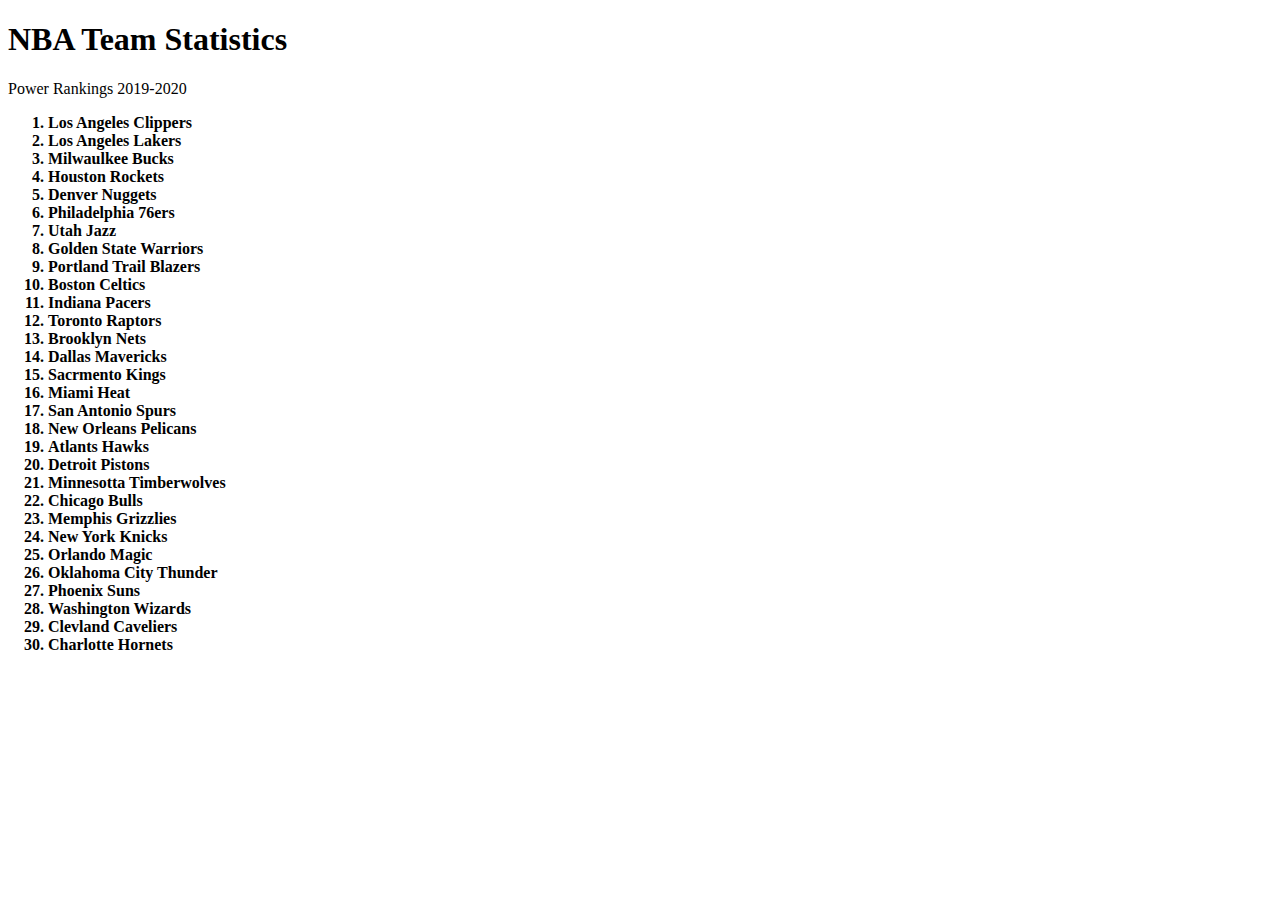
<file: nba.html>
<!DOCTYPE html>
<html lang="en">
<head>
    <meta charset="UTF-8">
    <meta name="viewport" content="width=device-width, initial-scale=1.0">
    <meta http-equiv="X-UA-Compatible" content="ie=edge">
    <title>Document</title>
</head>
<body>
    
    <h1>NBA Team Statistics</h1>
                
           
                    <p>Power Rankings 2019-2020</p>
                <ol>
                <strong>
                    <li>Los Angeles Clippers</li>    
                    <li>Los Angeles Lakers</li>
                    <li>Milwaulkee Bucks</li>
                    <li>Houston Rockets</li>
                    <li>Denver Nuggets</li>
                    <li>Philadelphia 76ers</li>    
                    <li>Utah Jazz</li>
                    <li>Golden State Warriors</li>
                    <li>Portland Trail Blazers</li>
                    <li>Boston Celtics</li>    
                    <li>Indiana Pacers</li>
                    <li>Toronto Raptors</li>
                    <li>Brooklyn Nets</li>
                    <li>Dallas Mavericks</li> 
                    <li>Sacrmento Kings</li>
                    <li>Miami Heat</li>
                    <li>San Antonio Spurs</li>
                    <li>New Orleans Pelicans</li>   
                    <li>Atlants Hawks</li>
                    <li>Detroit Pistons</li>
                    <li>Minnesotta Timberwolves</li>
                    <li>Chicago Bulls</li>    
                    <li>Memphis Grizzlies</li>
                    <li>New York Knicks</li>
                    <li>Orlando Magic</li>
                    <li>Oklahoma City Thunder</li>
                    <li>Phoenix Suns</li>
                    <li>Washington Wizards</li> 
                    <li>Clevland Caveliers</li>   
                    <li>Charlotte Hornets</li>   
                </strong>
                </ol>
</body>
</html>
</file>
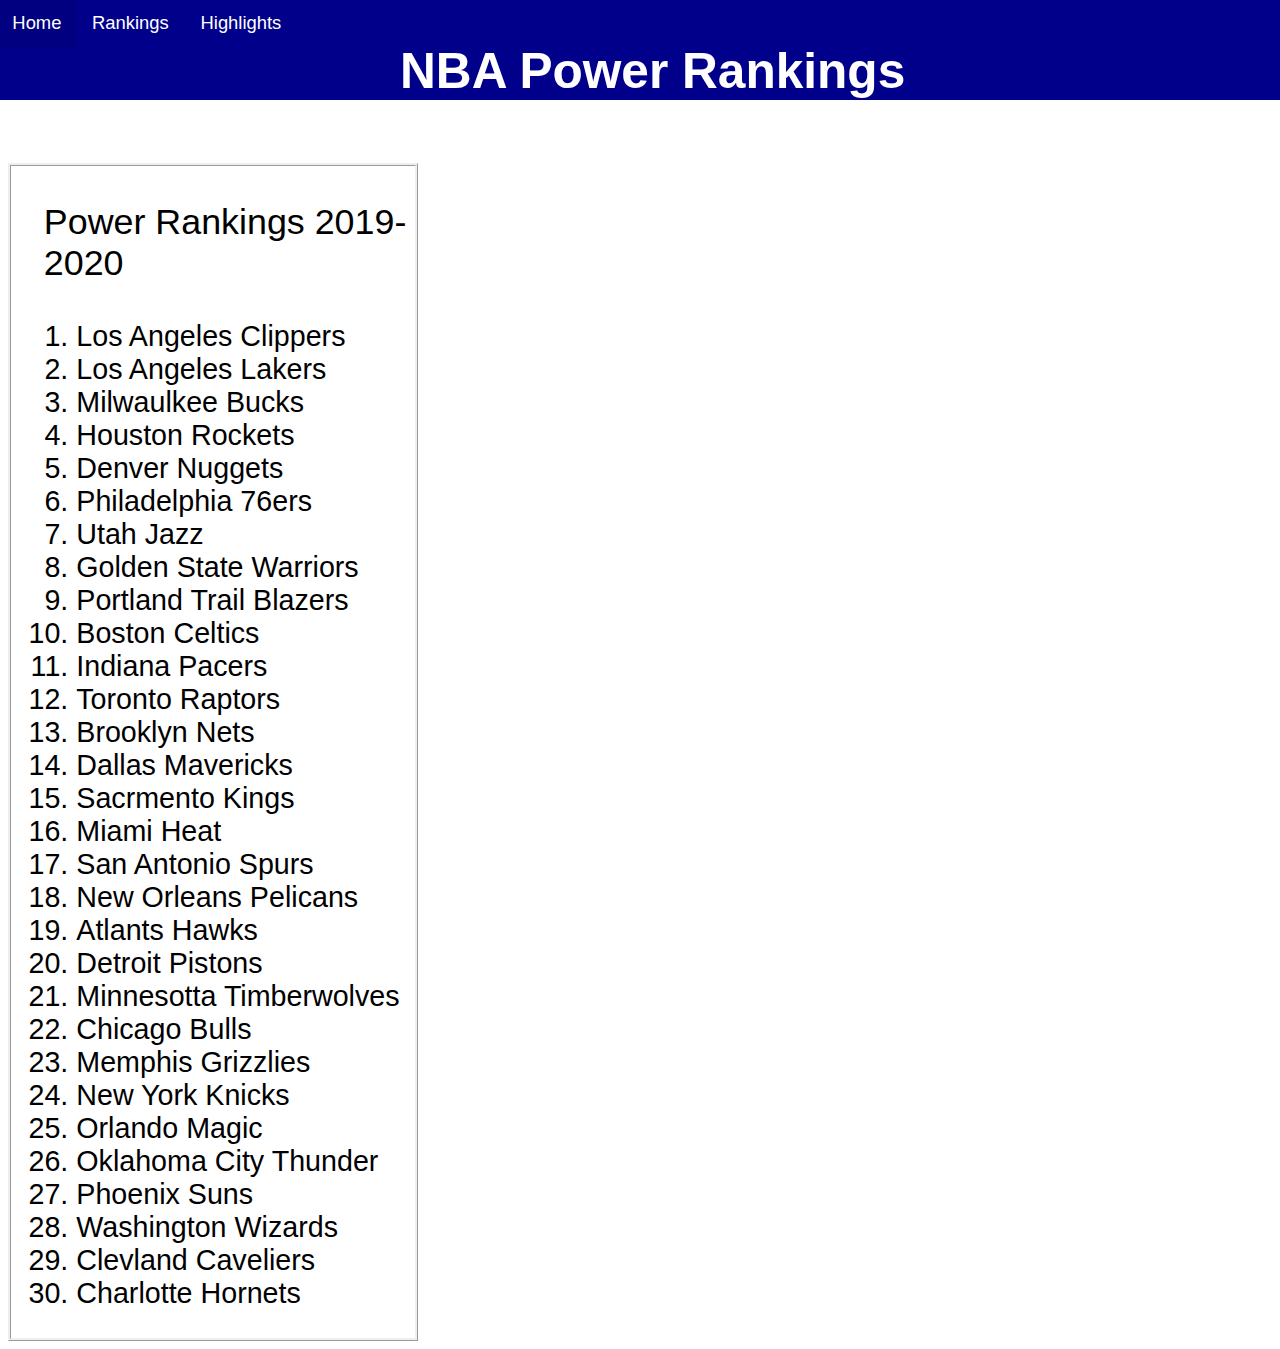
<file: Basketball Website/nba.html>
<!DOCTYPE html>
<html>
    <head>
        <title>NBA Power Rankings and Standings</title>
    </head>
    <body>
            <section>

            <div class="navigating">
                    <ul>
                        <li><a href="index.html">Home</a></li>
                        <li><a href="nba.html">Rankings</a></li>
                        <li><a href="highlights.html">Highlights</a></li>
                    </ul>
            </div>
        
        
            <div class="nbaheader">
                <header>   
                <h1>NBA Power Rankings</h1>
                </header> 
            </div>
        
            <div id="powerranking">
                <article>
                    <div class="titlepr"><p>Power Rankings 2019-2020</p></div>
                <ol>
                    <li>Los Angeles Clippers</li>    
                    <li>Los Angeles Lakers</li>
                    <li>Milwaulkee Bucks</li>
                    <li>Houston Rockets</li>
                    <li>Denver Nuggets</li>
                    <li>Philadelphia 76ers</li>    
                    <li>Utah Jazz</li>
                    <li>Golden State Warriors</li>
                    <li>Portland Trail Blazers</li>
                    <li>Boston Celtics</li>    
                    <li>Indiana Pacers</li>
                    <li>Toronto Raptors</li>
                    <li>Brooklyn Nets</li>
                    <li>Dallas Mavericks</li> 
                    <li>Sacrmento Kings</li>
                    <li>Miami Heat</li>
                    <li>San Antonio Spurs</li>
                    <li>New Orleans Pelicans</li>   
                    <li>Atlants Hawks</li>
                    <li>Detroit Pistons</li>
                    <li>Minnesotta Timberwolves</li>
                    <li>Chicago Bulls</li>    
                    <li>Memphis Grizzlies</li>
                    <li>New York Knicks</li>
                    <li>Orlando Magic</li>
                    <li>Oklahoma City Thunder</li>
                    <li>Phoenix Suns</li>
                    <li>Washington Wizards</li> 
                    <li>Clevland Caveliers</li>   
                    <li>Charlotte Hornets</li>   
                </ol>
                </article>
            </div>

        </section>
    </body>
    <link rel="stylesheet" type="text/css" href="style.css"> </head>
</html>
</file>
<file: Basketball Website/style.css>
.nbaheader {

    font-family: 'Franklin Gothic Medium', 'Arial Narrow', Arial, sans-serif;
    font-size: 155%;
    padding-left: 2%;
    background-color: darkblue;
    margin-top: -4.5%;
    margin-left: -5%;
    margin-right: -5%;
    color: white;
    text-align: center;
    float: center;
}


.navigating li {
    list-style-type: none;
    margin: 0%;
    padding: 0%;
    display: inline;
}

.navigating a {
    display: block;
    background-color: darkblue;
    color: white;
    text-decoration: none;
    padding: 14px 16px;
    font-size: 115%;
    font-family: 'Franklin Gothic Medium', 'Arial Narrow', Arial, sans-serif;
    margin-right: -5%;
    margin-left: -5%
}

.navigating a:hover {

    background-color: navy;
    /*color: blue;*/
}

 .navigating li {
     float: left;
 }

 .navigating {
    margin: 4%;

 }
 
 .navigating ul {

    list-style-type: none;
    margin-top: -4.5%;
    margin-left: -5%;
    margin-right:-5%;
    padding: 0;
    overflow: hidden;
    background-color: darkblue;
 }
 
.heading {
    
    font-family: 'Franklin Gothic Medium', 'Arial Narrow', Arial, sans-serif;
    font-size: 155%;
    float: center;
    background-color: darkblue;
    margin-top: -4.5%;
    margin-left: -5%;
    margin-right: -5%;
    color: white;
    text-align: center;
}

.playerstats {

    float: right;
    font-size: 125%;
    font-family: 'Franklin Gothic Medium', 'Arial Narrow', Arial, sans-serif;
}

.explanation {

    font-size: 150%;
    font-family: 'Franklin Gothic Medium', 'Arial Narrow', Arial, sans-serif;
    float: left;


}

#powerranking article {

    border-top-style: ridge;
    border-bottom-style: ridge;
    border-left-style: ridge;
    border-right-style: ridge;
    border-spacing: -15%;
    height: 75%;
    width: 30%;
    margin: 0%;
    overflow: unset;
    font-family: 'Franklin Gothic Medium', 'Arial Narrow', Arial, sans-serif;
    font-size: 21.5pt;
    padding-left: 2%;
    margin-top: 5%;
}

.titlepr {

    font-size: 125%;
    font-family: 'Franklin Gothic Medium', 'Arial Narrow', Arial, sans-serif;
    margin-top: 7%;
    padding-left: 2%;
}

.imagesplayers {

    float: right;
}

.playerstats {

    float:right;
    font-family: 'Franklin Gothic Medium', 'Arial Narrow', Arial, sans-serif;
    font-size: 125%;
}

.playerstats li {

    font-family: 'Franklin Gothic Medium', 'Arial Narrow', Arial, sans-serif;
    font-size: 125%;
    list-style-type: none;
}

.leaderstitles {

    font-family: 'Franklin Gothic Medium', 'Arial Narrow', Arial, sans-serif;
    font-size: 150%;

}
</file>
